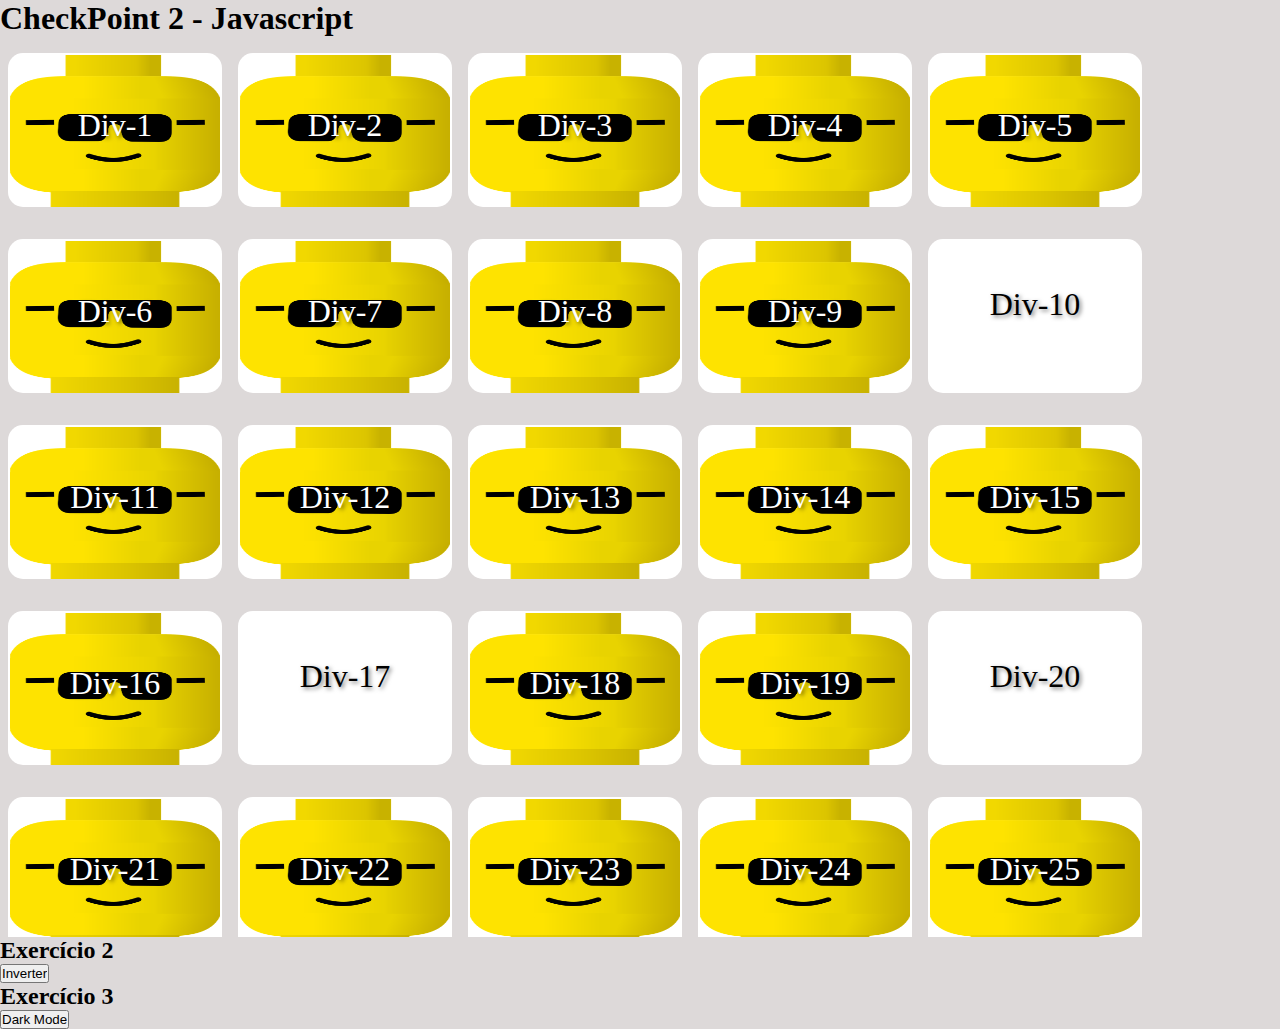
<file: index.html>
<!DOCTYPE html>
<html lang="en">
<head>
    <meta charset="UTF-8">
    <meta http-equiv="X-UA-Compatible" content="IE=edge">
    <meta name="viewport" content="width=device-width, initial-scale=1.0">
    <title>TPGN CP2</title>
    <link rel="stylesheet" href="./css/styles.css">
    <script src="./js/cp2.js"></script>
</head>
<body>
    <h1>CheckPoint 2 - Javascript</h1>
    <div class="container">
        
    
        <div id="div1" class="imagem-div">
            <img src="./img/toy-37521_1280.png" alt="toy1">
            <span class="imagem-texto">Div-1</span>
        </div>

        <div id="div2" class="imagem-div">
            <img src="./img/toy-37521_1280.png" alt="toy1">
            <span class="imagem-texto">Div-2</span>
        </div>

        <div id="div3" class="imagem-div">
            
            <img src="./img/toy-37521_1280.png" alt="toy1">
            <span class="imagem-texto">Div-3</span>
        </div>
        <div id="div4" class="imagem-div">
            
            <img src="./img/toy-37521_1280.png" alt="toy1">
            <span class="imagem-texto">Div-4</span>
        </div>
        <div id="div5" class="imagem-div">
            
            <img src="./img/toy-37521_1280.png" alt="toy1">
            <span class="imagem-texto">Div-5</span>
        </div>
        <div id="div6" class="imagem-div">
            
            <img src="./img/toy-37521_1280.png" alt="toy1">
            <span class="imagem-texto">Div-6</span>
        </div>
        <div id="div7" class="imagem-div">
            
            <img src="./img/toy-37521_1280.png" alt="toy1">
            <span class="imagem-texto">Div-7</span>
        </div>
        <div id="div8" class="imagem-div">
            
            <img src="./img/toy-37521_1280.png" alt="toy1">
            <span class="imagem-texto">Div-8</span>
        </div>
        <div id="div9" class="imagem-div">
            <img src="./img/toy-37521_1280.png" alt="toy1">
            <span class="imagem-texto">Div-9</span>
        </div>
        <div id="div10" class="imagem-div">
            <img src="./img/toy-37521_1280.png" alt="toy1">
            <span class="imagem-texto">Div-10</span>
        </div>
        <div id="div11" class="imagem-div">
            <img src="./img/toy-37521_1280.png" alt="toy1">
            <span class="imagem-texto">Div-11</span>
        </div>
        <div id="div12" class="imagem-div">
            <img src="./img/toy-37521_1280.png" alt="toy1">
            <span class="imagem-texto">Div-12</span>
        </div>
        <div id="div13" class="imagem-div">
            <img src="./img/toy-37521_1280.png" alt="toy1">
            <span class="imagem-texto">Div-13</span>
        </div>
        <div id="div-14" class="imagem-div">
            <img src="./img/toy-37521_1280.png" alt="toy1">
            <span class="imagem-texto">Div-14</span>
        </div>
        <div id="div15" class="imagem-div">
            <img src="./img/toy-37521_1280.png" alt="toy1">
            <span class="imagem-texto">Div-15</span>
        </div>
        <div id="div16" class="imagem-div">
            <img src="./img/toy-37521_1280.png" alt="toy1">
            <span class="imagem-texto">Div-16</span>
        </div>
        <div id="div17" class="imagem-div">
            <img src="./img/toy-37521_1280.png" alt="toy1">
            <span class="imagem-texto">Div-17</span>
        </div>
        <div id="div18" class="imagem-div">
            <img src="./img/toy-37521_1280.png" alt="toy1">
            <span class="imagem-texto">Div-18</span>
        </div>
        <div id="div19" class="imagem-div">
            <img src="./img/toy-37521_1280.png" alt="toy1">
            <span class="imagem-texto">Div-19</span>
        </div>
        <div id="div20" class="imagem-div">
            <img src="./img/toy-37521_1280.png" alt="toy1">
            <span class="imagem-texto">Div-20</span>
        </div>
        <div id="div21" class="imagem-div">
            <img src="./img/toy-37521_1280.png" alt="toy1">
            <span class="imagem-texto">Div-21</span>
        </div>
        <div id="div22" class="imagem-div">
            <img src="./img/toy-37521_1280.png" alt="toy1">
            <span class="imagem-texto">Div-22</span>
        </div>
        <div id="div23" class="imagem-div">
            <img src="./img/toy-37521_1280.png" alt="toy1">
            <span class="imagem-texto">Div-23</span>
        </div>
        <div id="div24" class="imagem-div">
            <img src="./img/toy-37521_1280.png" alt="toy1">
            <span class="imagem-texto">Div-24</span>
        </div>
        <div id="div25" class="imagem-div">
            <img src="./img/toy-37521_1280.png" alt="toy1">
            <span class="imagem-texto">Div-25</span>
        </div>

    </div>

    <div>
        <h2>Exercício 2</h2>
        <button id="reverseButton" onclick="inverterDivs()">Inverter</button>
    </div>
    <div>
        <h2>Exercício 3</h2>
        <button id="darkModeToggle" onclick="mudarTema()">Dark Mode</button>
    </div>

    
</body>
</html>
</file>
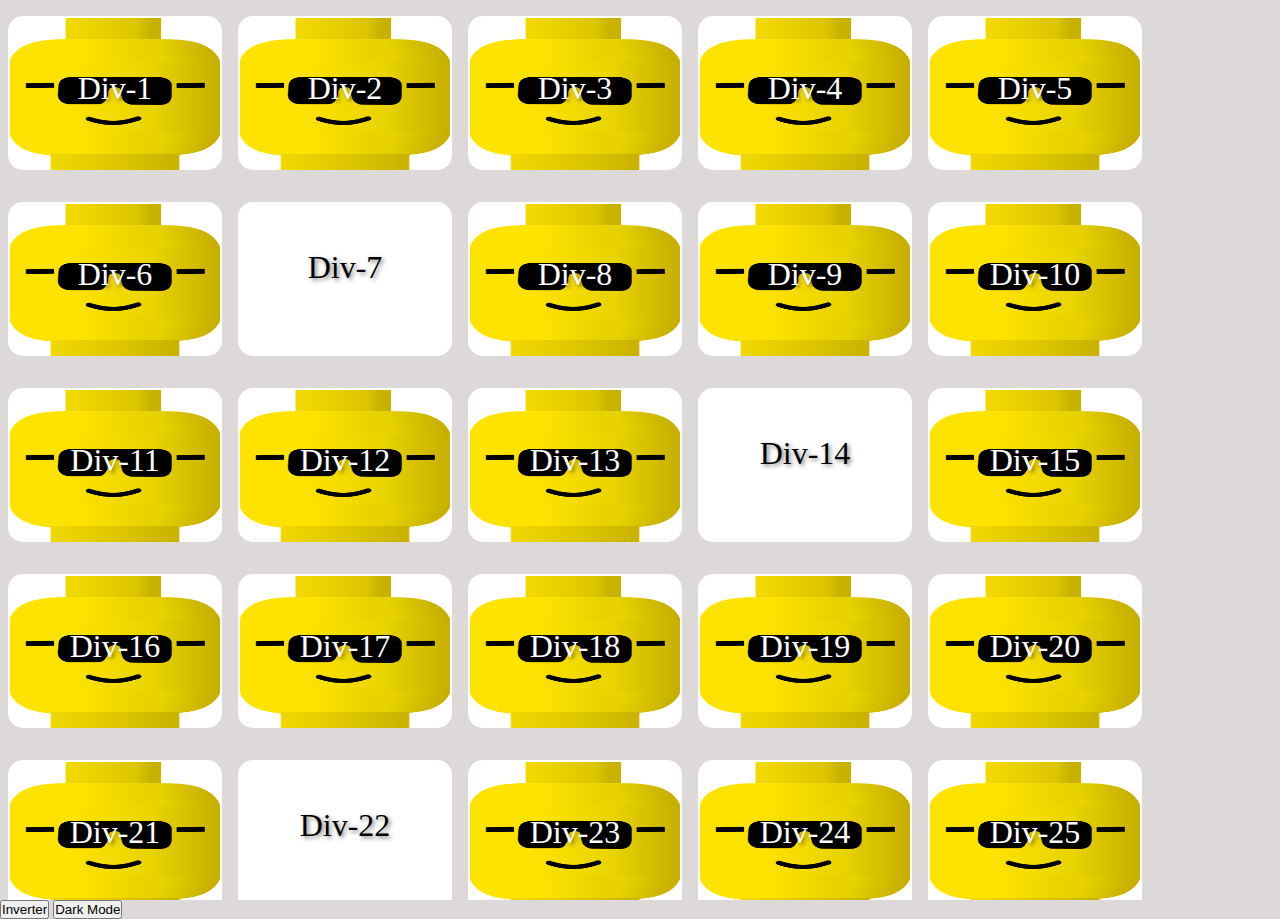
<file: TechPulse-Global-Network-CP2.html>
<!DOCTYPE html>
<html lang="en">
<head>
    <meta charset="UTF-8">
    <meta http-equiv="X-UA-Compatible" content="IE=edge">
    <meta name="viewport" content="width=device-width, initial-scale=1.0">
    <title>TPGN CP2</title>
    <link rel="stylesheet" href="./css/styles.css">
    <script src="./js/cp2.js"></script>
</head>
<body>
    <div class="container">
        
    
        <div id="div1" class="imagem-div">
            <img src="./img/toy-37521_1280.png" alt="toy1">
            <span class="imagem-texto">Div-1</span>
        </div>

        <div id="div2" class="imagem-div">
            <img src="./img/toy-37521_1280.png" alt="toy1">
            <span class="imagem-texto">Div-2</span>
        </div>

        <div id="div3" class="imagem-div">
            
            <img src="./img/toy-37521_1280.png" alt="toy1">
            <span class="imagem-texto">Div-3</span>
        </div>
        <div id="div4" class="imagem-div">
            
            <img src="./img/toy-37521_1280.png" alt="toy1">
            <span class="imagem-texto">Div-4</span>
        </div>
        <div id="div5" class="imagem-div">
            
            <img src="./img/toy-37521_1280.png" alt="toy1">
            <span class="imagem-texto">Div-5</span>
        </div>
        <div id="div6" class="imagem-div">
            
            <img src="./img/toy-37521_1280.png" alt="toy1">
            <span class="imagem-texto">Div-6</span>
        </div>
        <div id="div7" class="imagem-div">
            
            <img src="./img/toy-37521_1280.png" alt="toy1">
            <span class="imagem-texto">Div-7</span>
        </div>
        <div id="div8" class="imagem-div">
            
            <img src="./img/toy-37521_1280.png" alt="toy1">
            <span class="imagem-texto">Div-8</span>
        </div>
        <div id="div9" class="imagem-div">
            <img src="./img/toy-37521_1280.png" alt="toy1">
            <span class="imagem-texto">Div-9</span>
        </div>
        <div id="div10" class="imagem-div">
            <img src="./img/toy-37521_1280.png" alt="toy1">
            <span class="imagem-texto">Div-10</span>
        </div>
        <div id="div11" class="imagem-div">
            <img src="./img/toy-37521_1280.png" alt="toy1">
            <span class="imagem-texto">Div-11</span>
        </div>
        <div id="div12" class="imagem-div">
            <img src="./img/toy-37521_1280.png" alt="toy1">
            <span class="imagem-texto">Div-12</span>
        </div>
        <div id="div13" class="imagem-div">
            <img src="./img/toy-37521_1280.png" alt="toy1">
            <span class="imagem-texto">Div-13</span>
        </div>
        <div id="div-14" class="imagem-div">
            <img src="./img/toy-37521_1280.png" alt="toy1">
            <span class="imagem-texto">Div-14</span>
        </div>
        <div id="div15" class="imagem-div">
            <img src="./img/toy-37521_1280.png" alt="toy1">
            <span class="imagem-texto">Div-15</span>
        </div>
        <div id="div16" class="imagem-div">
            <img src="./img/toy-37521_1280.png" alt="toy1">
            <span class="imagem-texto">Div-16</span>
        </div>
        <div id="div17" class="imagem-div">
            <img src="./img/toy-37521_1280.png" alt="toy1">
            <span class="imagem-texto">Div-17</span>
        </div>
        <div id="div18" class="imagem-div">
            <img src="./img/toy-37521_1280.png" alt="toy1">
            <span class="imagem-texto">Div-18</span>
        </div>
        <div id="div19" class="imagem-div">
            <img src="./img/toy-37521_1280.png" alt="toy1">
            <span class="imagem-texto">Div-19</span>
        </div>
        <div id="div20" class="imagem-div">
            <img src="./img/toy-37521_1280.png" alt="toy1">
            <span class="imagem-texto">Div-20</span>
        </div>
        <div id="div21" class="imagem-div">
            <img src="./img/toy-37521_1280.png" alt="toy1">
            <span class="imagem-texto">Div-21</span>
        </div>
        <div id="div22" class="imagem-div">
            <img src="./img/toy-37521_1280.png" alt="toy1">
            <span class="imagem-texto">Div-22</span>
        </div>
        <div id="div23" class="imagem-div">
            <img src="./img/toy-37521_1280.png" alt="toy1">
            <span class="imagem-texto">Div-23</span>
        </div>
        <div id="div24" class="imagem-div">
            <img src="./img/toy-37521_1280.png" alt="toy1">
            <span class="imagem-texto">Div-24</span>
        </div>
        <div id="div25" class="imagem-div">
            <img src="./img/toy-37521_1280.png" alt="toy1">
            <span class="imagem-texto">Div-25</span>
        </div>

    </div>

    <div>
        <button id="reverseButton" onclick="inverterDivs()">Inverter</button>
        <button id="darkModeToggle" onclick="mudarTema()">Dark Mode</button>
    </div>
    
</body>
</html>
</file>
<file: css/styles.css>
*{
    margin: 0rem;
    padding: 0;
    overflow-x: hidden;
}

body {
    background-color: rgb(221, 217, 217);
}

.container{
    width: 100%;
    height: 100vh;
    border-radius: 0 0;
    display: flex;
    flex-wrap: wrap;

}    
.imagem-div {
    background-color: #fff;
    width: 210px;
    height: 150px;
    display: inline-block;
    text-align: center;
    justify-content: center;
    padding: 2px;
    border-radius: 15px;
    overflow-y: hidden;
    align-items: center;
    margin: 1rem 0.5rem 1rem 0.5rem;
}

.imagem-div img {
    width: 100%;
    height: 17vh;
}

.imagem-texto {
    position: relative;
    z-index: 1;
    color: #fff;
    text-shadow: 2px 2px 4px rgba(0, 0, 0, 0.5);
    bottom: 70%;
    font-size: 2em;
}
</file>
